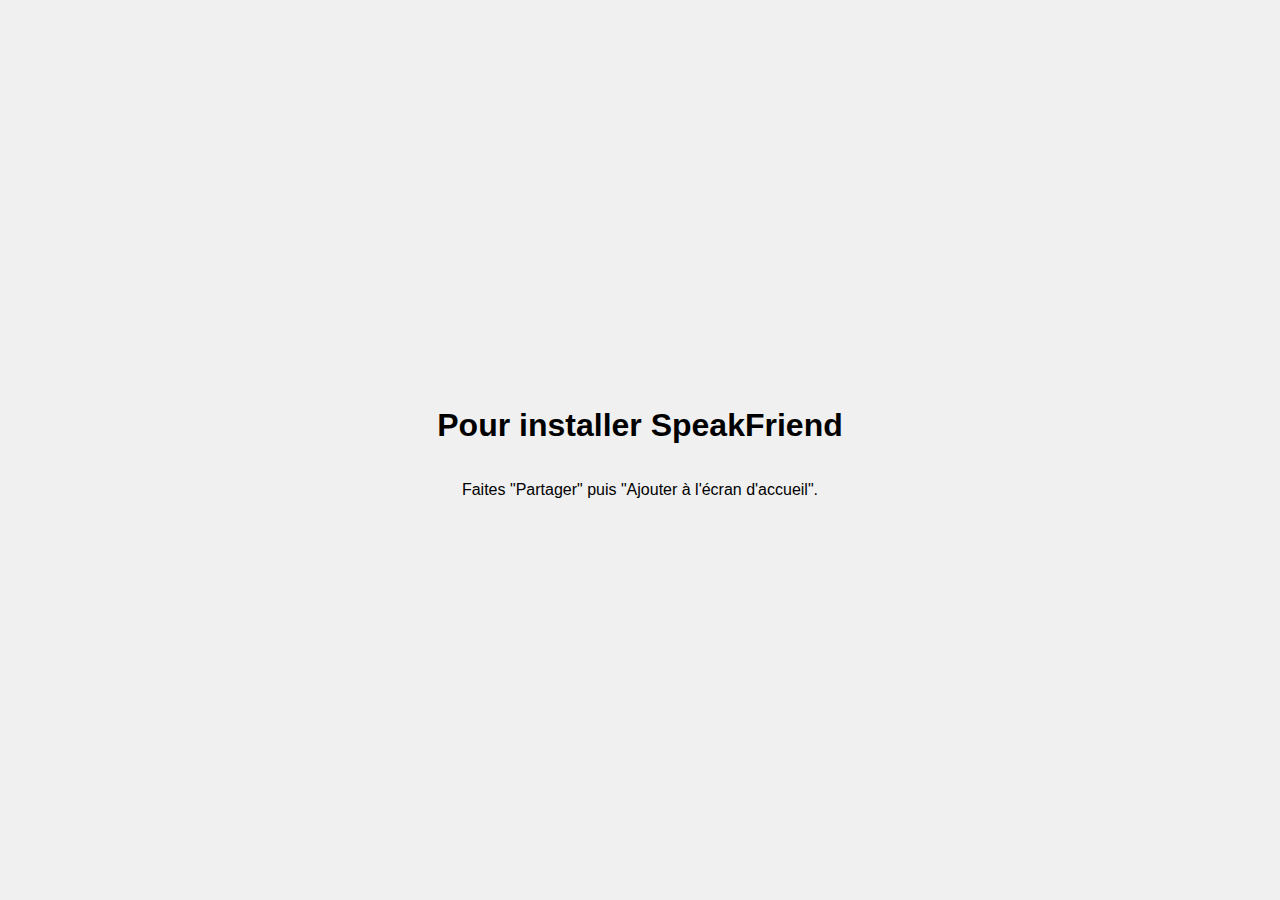
<file: index.html>
<!DOCTYPE html>
<html lang="fr">
<head>
  <meta charset="UTF-8" />
  <meta name="viewport" content="width=device-width, initial-scale=1.0" />
  <title>SpeakFriend</title>
  <link rel="manifest" href="manifest.json" />
  <link rel="stylesheet" href="style.css" />
  <script src="app.js" defer></script>
</head>
<body>
  <h1>Pour installer SpeakFriend</h1>
  <p>Faites "Partager" puis "Ajouter à l'écran d'accueil".</p>
</body>
</html>
</file>
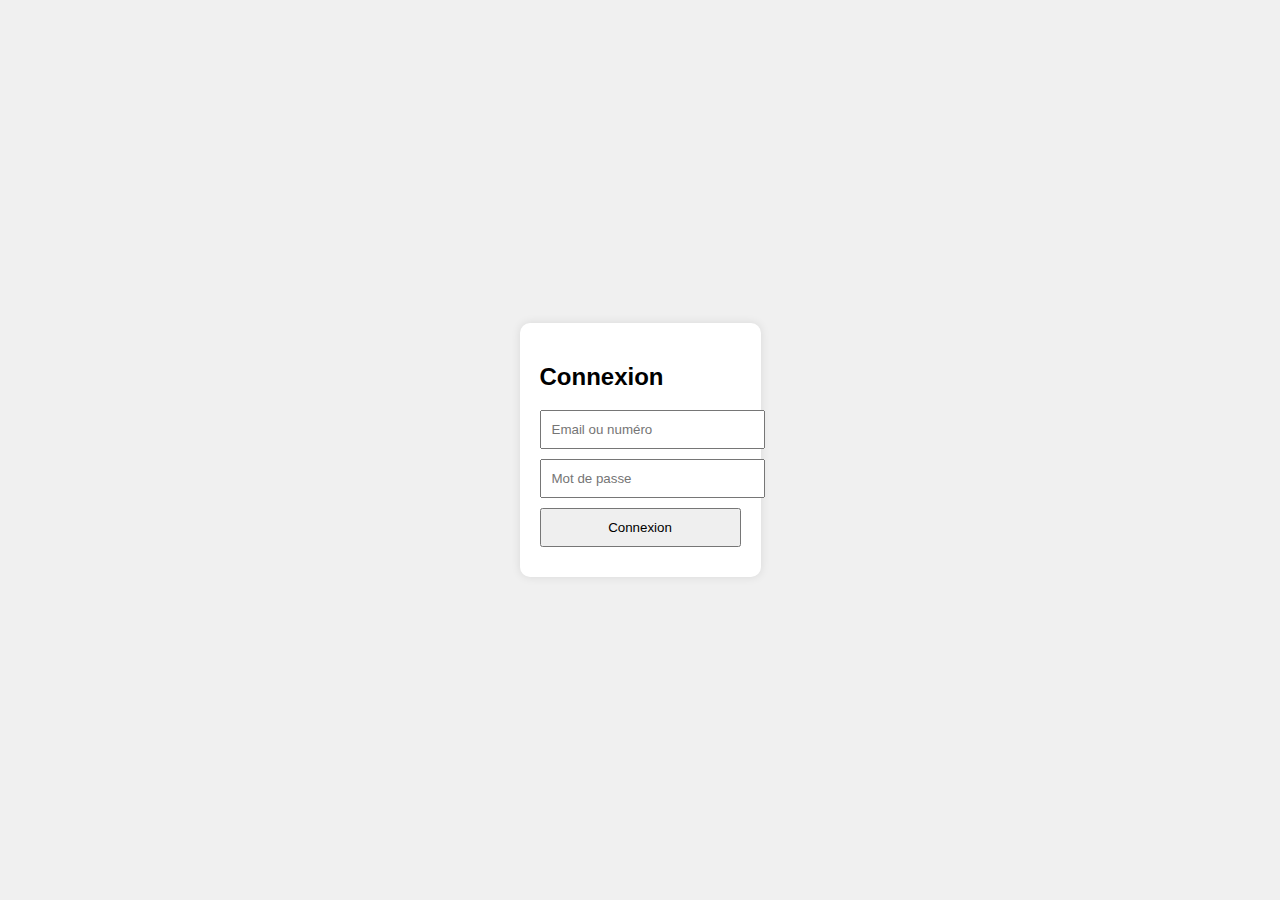
<file: login.html>
<!DOCTYPE html>
<html lang="fr">
<head>
  <meta charset="UTF-8" />
  <meta name="viewport" content="width=device-width, initial-scale=1.0" />
  <title>Connexion - SpeakFriend</title>
  <link rel="stylesheet" href="style.css" />
</head>
<body>
  <div class="form-container">
    <h2>Connexion</h2>
    <input type="text" id="email" placeholder="Email ou numéro" />
    <input type="password" id="password" placeholder="Mot de passe" />
    <button onclick="login()">Connexion</button>
  </div>
  <script src="login.js"></script>
</body>
</html>
</file>
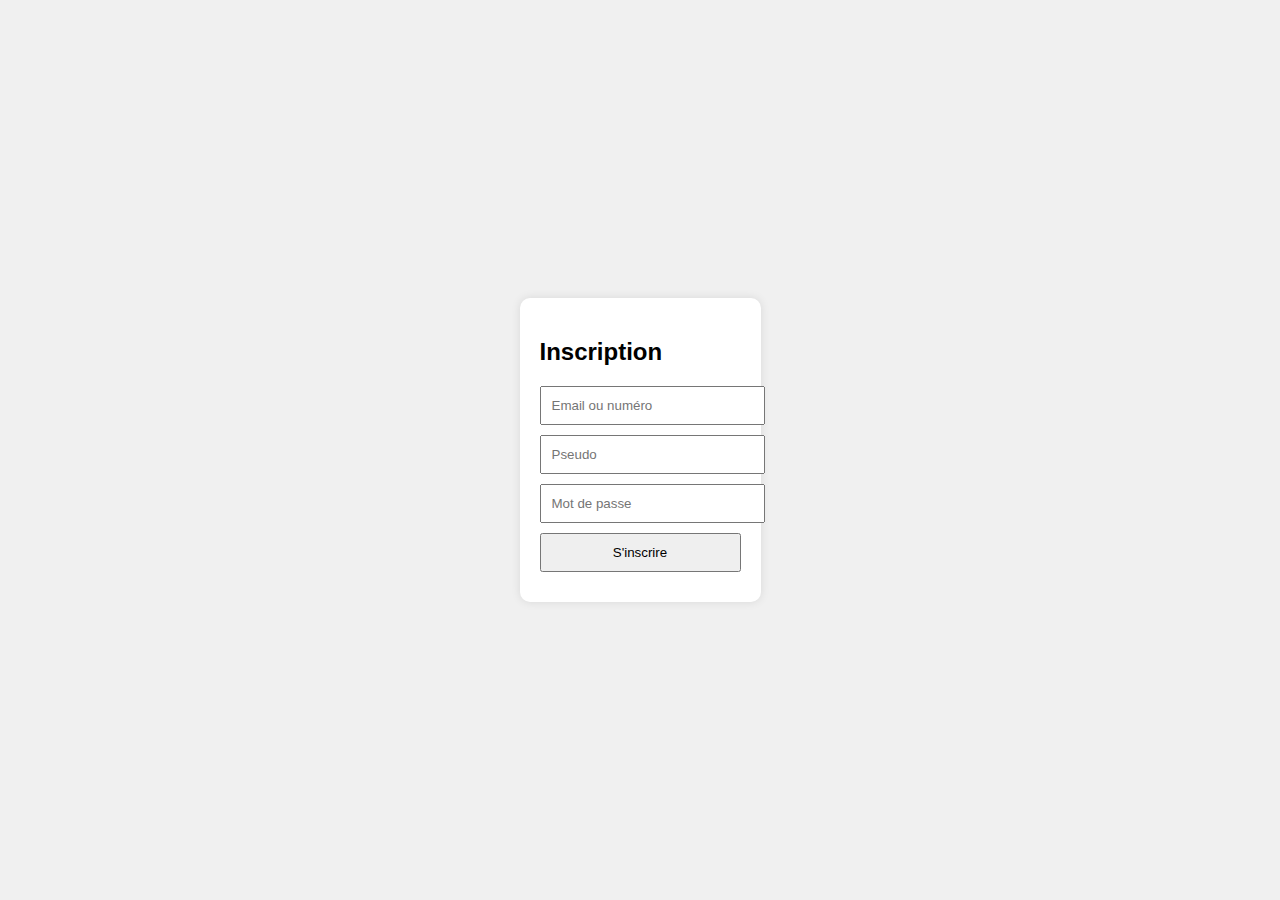
<file: signup.html>
<!DOCTYPE html>
<html lang="fr">
<head>
  <meta charset="UTF-8" />
  <meta name="viewport" content="width=device-width, initial-scale=1.0" />
  <title>Inscription - SpeakFriend</title>
  <link rel="stylesheet" href="style.css" />
</head>
<body>
  <div class="form-container">
    <h2>Inscription</h2>
    <input type="text" id="email" placeholder="Email ou numéro" />
    <input type="text" id="username" placeholder="Pseudo" />
    <input type="password" id="password" placeholder="Mot de passe" />
    <button onclick="signup()">S'inscrire</button>
  </div>
  <script src="signup.js"></script>
</body>
</html>
</file>
<file: style.css>
body {
  font-family: sans-serif;
  display: flex;
  flex-direction: column;
  align-items: center;
  justify-content: center;
  height: 100vh;
  margin: 0;
  background-color: #f0f0f0;
}
.form-container {
  background: white;
  padding: 20px;
  border-radius: 10px;
  box-shadow: 0 0 10px rgba(0,0,0,0.1);
}
input, button {
  display: block;
  margin: 10px 0;
  padding: 10px;
  width: 100%;
}
</file>
